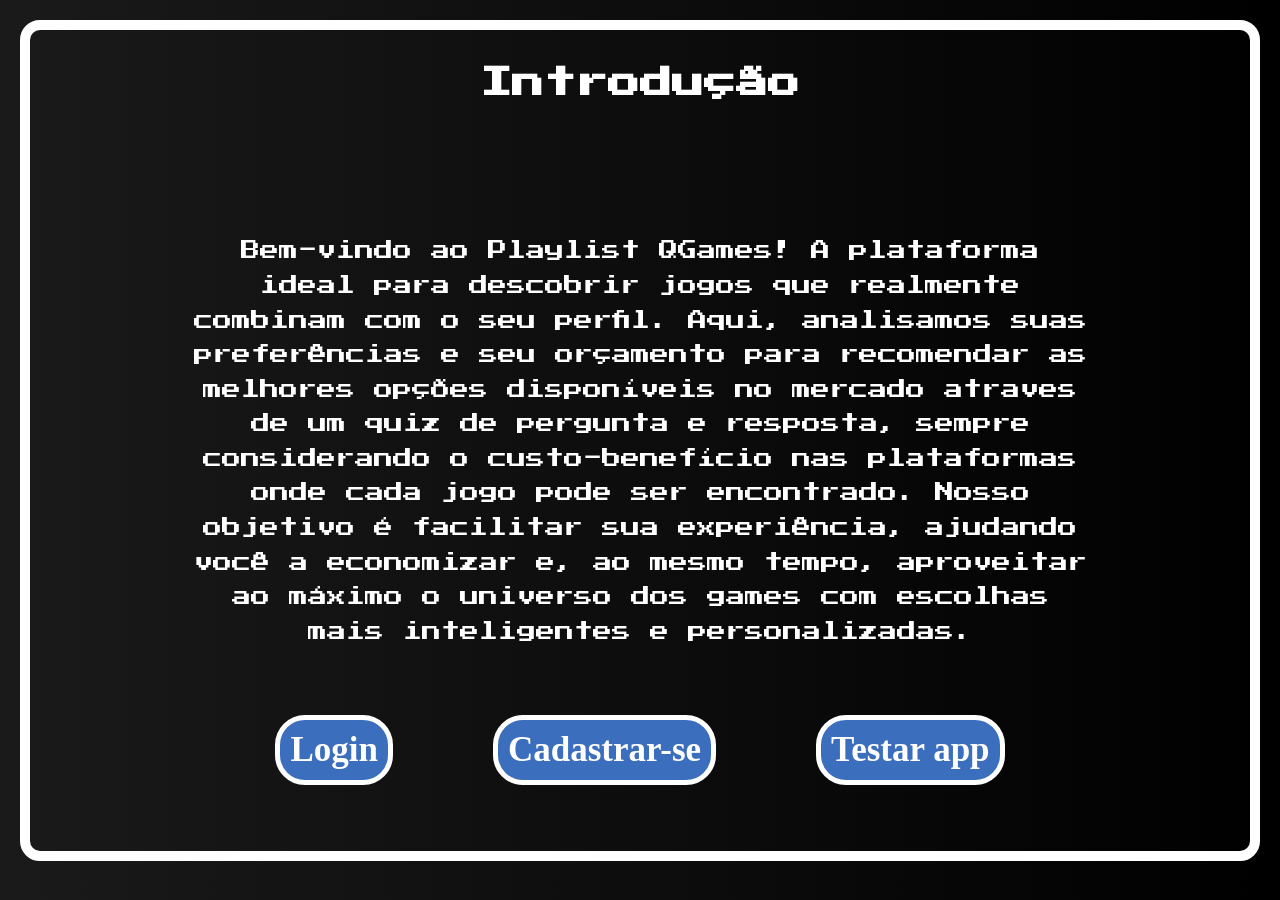
<file: QGames/index.html>
<!DOCTYPE html>
<html lang="pt-br">

<head>
    <meta charset="UTF-8">
    <meta name="viewport" content="width=device-width, initial-scale=1.0">
    <link rel="stylesheet" href="css/intro.css">
    <link rel="stylesheet" href="https://fonts.googleapis.com/css2?family=Press+Start+2P:wght@400;700&display=swap">
    <title>Introdução</title>
</head>

<body>
    
    <h1 class="cor-titulo">Introdução</h1>

    
    <div class="sobre-site">
    <p class="cor-texto">
        Bem-vindo ao Playlist QGames! A plataforma ideal para descobrir jogos que realmente combinam com o seu perfil.
        Aqui, analisamos suas preferências e seu orçamento para recomendar as melhores opções disponíveis no mercado
        atraves de um quiz de pergunta e resposta, sempre considerando o custo-benefício nas plataformas onde cada jogo
        pode ser encontrado.

        Nosso objetivo é facilitar sua experiência, ajudando você a economizar e, ao mesmo tempo, aproveitar ao máximo o
        universo dos games com escolhas mais inteligentes e personalizadas.
    </p>
    </div>

    <div class="ptlogin">
        <div>
            <a type="button" class="btn-login btn-outline-primary" href="login.html">Login</a>
        </div>
        <div>
             <a type="button" class="btn-login btn-outline-primary" href="cadastro.html">Cadastrar-se</a>
        </div>
         <div>
             <a type="button" class="btn-login btn-outline-primary" href="paginaQuiz.html">Testar app</a>
        </div>
    </div>


    <script src="https://cdn.jsdelivr.net/npm/bootstrap@5.3.8/dist/js/bootstrap.bundle.min.js" integrity="sha384-FKyoEForCGlyvwx9Hj09JcYn3nv7wiPVlz7YYwJrWVcXK/BmnVDxM+D2scQbITxI" crossorigin="anonymous"></script>
</body>
</html>
</file>
<file: QGames/css/intro.css>
body {
    background-image: linear-gradient(to right,#1a1a1a, #000);
    margin: 20px;
    min-height: 50vh;
    display: flex;
    flex-direction: column;
    justify-content: center;
    align-items: center;
    text-align: center;
    padding: 1rem;
    border: 10px solid #fff;
    border-radius: 20px;
}

ul{
    list-style: none;
    padding: 0;
    margin: 0;
}

li{
    margin: 0;
    padding: 0;
}

a{
    text-decoration: none;
    color: #00d9ff;
}


.cor-texto {
    font-size: 1.2rem;
    font-family: 'Press Start 2P', sans-serif;
    color: #FFFFFF;
    line-height: 1.8;
    max-width: 900px;
    margin: 1rem auto;
}

.cor-titulo {
    font-family: 'Press Start 2P', sans-serif;
    min-height: 15vh;
    color: #FFFFFF;
    font-size: 2rem;
    font-weight: bold;
    margin-bottom: 1rem;
}

.ptlogin{
    display: flex;
}

a.btn-login{
  font-weight: 700;
  font-size: 35px;
    color: #fff;
    border-color: transparent;
    border: solid 5px #fff;
    border-radius: 30px;
    transition: 0.3s; 
    margin: 50px;
    padding: 10px;
    background-color: #3B6EBC;
    display: flex;
    align-items: center;
    justify-content: center;
    

}

a.btn-login:hover{
    background-color: #fff;
    color: #3B6EBC;
    border: solid 5px #3B6EBC;
}


.centralizado {
    max-width: 300px;
    width: 100%;
}
</file>
